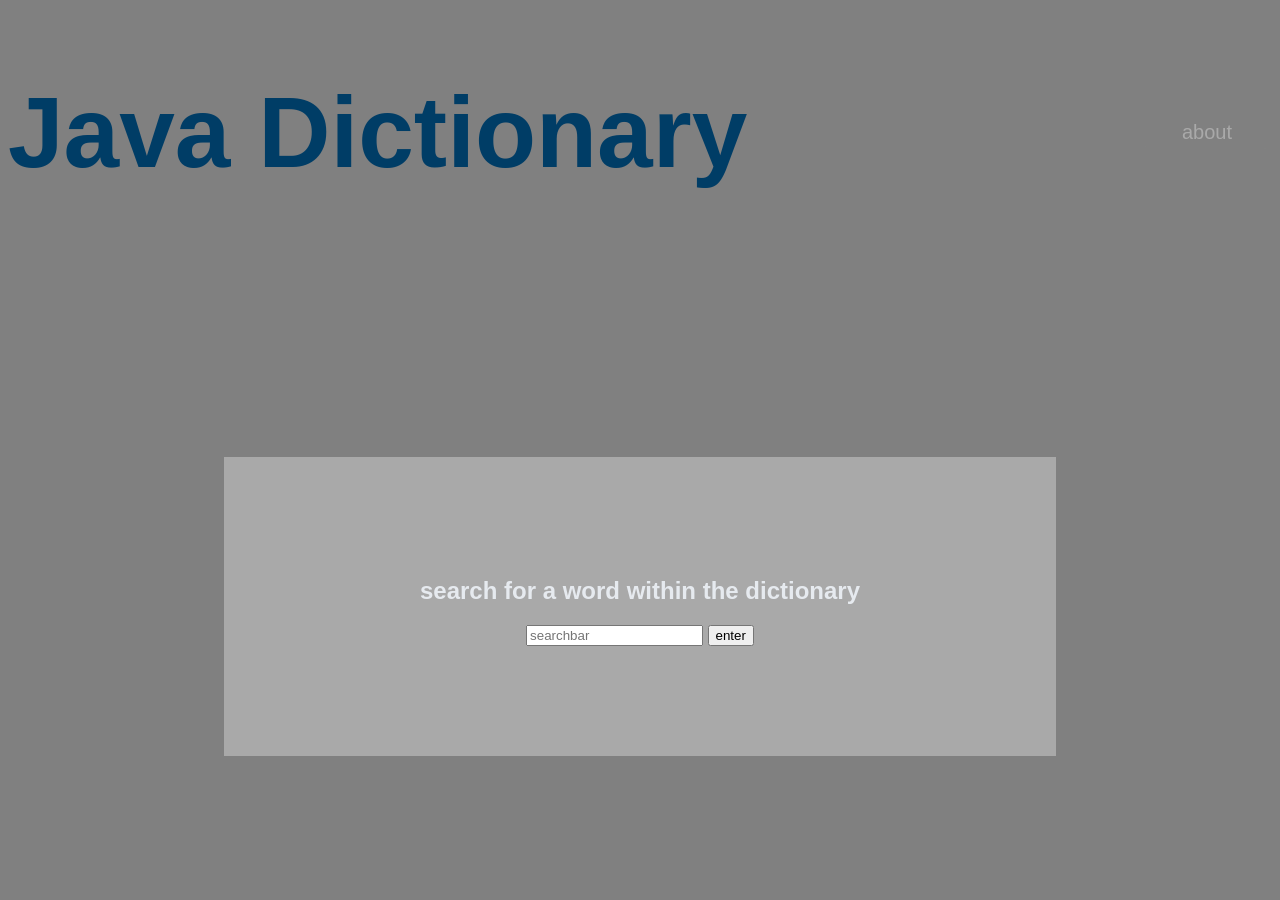
<file: index.html>
<!DOCTYPE html>
<html lang="en">
  <head>
    <link rel="preconnect" href="https://fonts.googleapis.com" />
    <link rel="preconnect" href="https://fonts.gstatic.com" crossorigin />
    <link
      href="https://fonts.googleapis.com/css2?family=Raleway:wght@300&display=swap"
      rel="stylesheet"
    />
    <script src="./buttons.js"></script>
    <script src="./search.js"></script>
    <meta charset="UTF-8" />
    <meta http-equiv="X-UA-Compatible" content="IE=edge" />
    <meta name="viewport" content="width=device-width, initial-scale=1.0" />
    <link rel="stylesheet" href="./styles.css" />
    <title>Java Dictionary</title>
  </head>
  <body>
    <div class="header">
      <h1 class="main-name"><a href="./index.html">Java Dictionary</a></h1>
      <button id="info" onclick="aboutButton()">about</button>
    </div>

    <div id="log">
      <h2>search for a word within the dictionary</h2>

      <form>
        <input id="search" type="text" placeholder="searchbar" />
        

        <button id="enter" onclick="enterButton()">enter</button>
        
      </form>
    </div>
  </body>
</html>
</file>
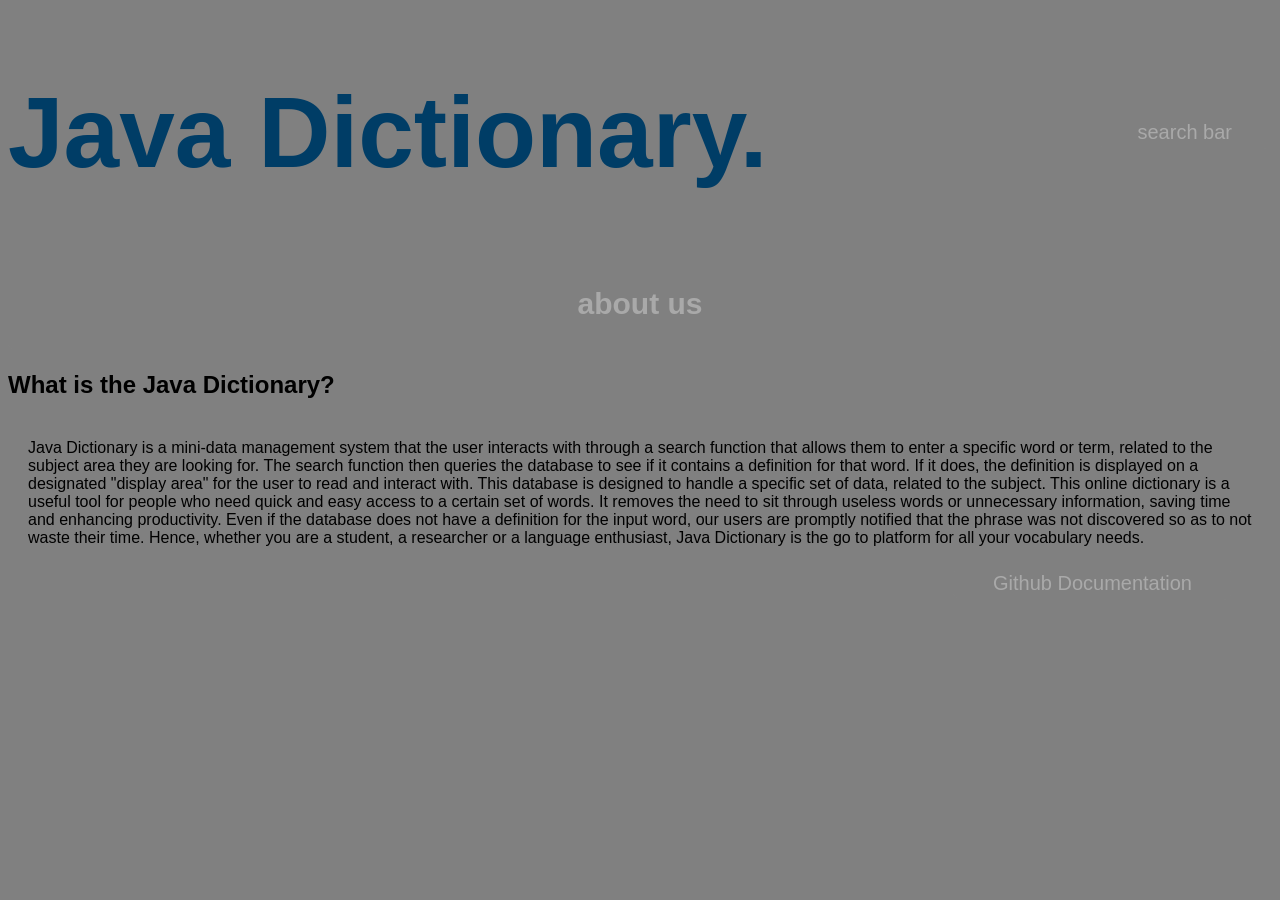
<file: about.html>
<!DOCTYPE html>
<html lang="en">
  <head>
    <meta charset="UTF-8" />
    <meta http-equiv="X-UA-Compatible" content="IE=edge" />
    <meta name="viewport" content="width=device-width, initial-scale=1.0" />
    <link rel="preconnect" href="https://fonts.googleapis.com" />
    <link rel="preconnect" href="https://fonts.gstatic.com" crossorigin />
    <link
      href="https://fonts.googleapis.com/css2?family=Raleway:wght@300&display=swap"
      rel="stylesheet"
    />
    <link rel="stylesheet" href="./styles.css" />
    <script src="./buttons.js"></script>
    <title>Java Dictionary</title>
  </head>
  <body>
    <div class="header">
      <h1 class="main-name"><a href="./index.html">Java Dictionary.</a></h1>
      <button id="info" onclick="logIn()">search bar</button>
    </div>

    <div id="info">
      <h2 id="h2abt">about us</h2>
    </div>

    <h2>What is the Java Dictionary?</h2>
    <p id="desc">
        Java Dictionary is a mini-data management system that the user interacts with through a search function that allows them to enter a specific word or term, related to the subject area they are looking for. The search function then queries the database to see if it contains a definition for that word. If it does, the definition is displayed on a designated "display area" for the user to read and interact with. This database is designed to handle a specific set of data, related to the subject.

        This online dictionary is a useful tool for people who need quick and easy access to a certain set of words. It removes the need to sit through useless words or unnecessary information, saving time and enhancing productivity. Even if the database does not have a definition for the input word, our users are promptly notified that the phrase was not discovered so as to not waste their time. Hence, whether you are a student, a researcher or a language enthusiast, Java Dictionary is the go to platform for all your vocabulary needs.
        
      <br />
      <button id="info" onclick="github()">Github Documentation</button>
    </p>
  </body>
</html>
</file>
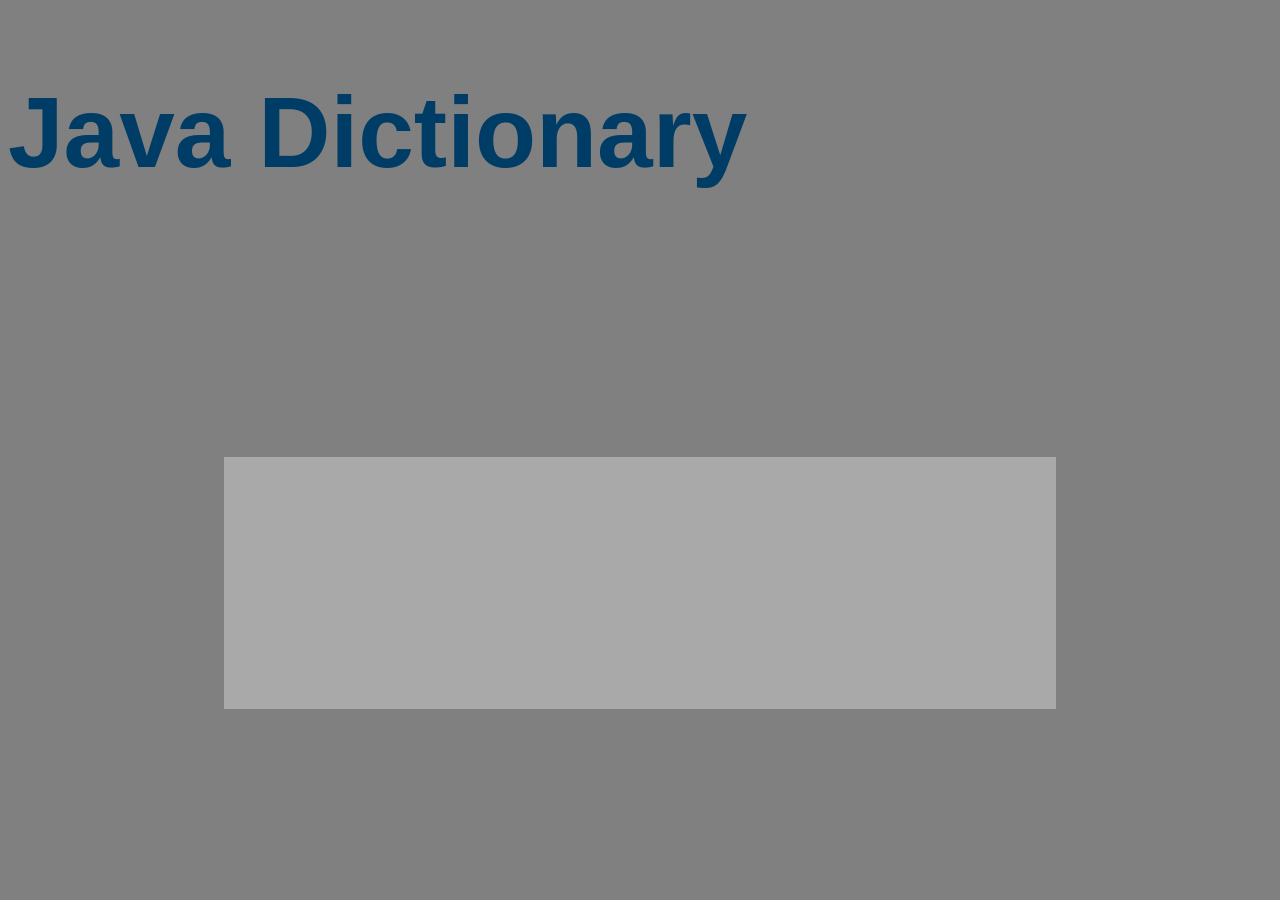
<file: history.html>
<!DOCTYPE html>
<html lang="en">
  <head>
    <link rel="preconnect" href="https://fonts.googleapis.com" />
    <link rel="preconnect" href="https://fonts.gstatic.com" crossorigin />
    <link
      href="https://fonts.googleapis.com/css2?family=Raleway:wght@300&display=swap"
      rel="stylesheet"
    />
    <script src="./history.js"></script>
    <meta charset="UTF-8" />
    <meta http-equiv="X-UA-Compatible" content="IE=edge" />
    <meta name="viewport" content="width=device-width, initial-scale=1.0" />
    <link rel="stylesheet" href="./styles.css" />
    <title>Java Dictionary</title>
  </head>
  <body>
    <div class="header">
      <h1 class="main-name"><a href="./index.html">Java Dictionary</a></h1>
    </div>

    <div id="log">

     <br />
        <ul class="items"></ul>
     <br />

    </div>
  </body>
</html>
</file>
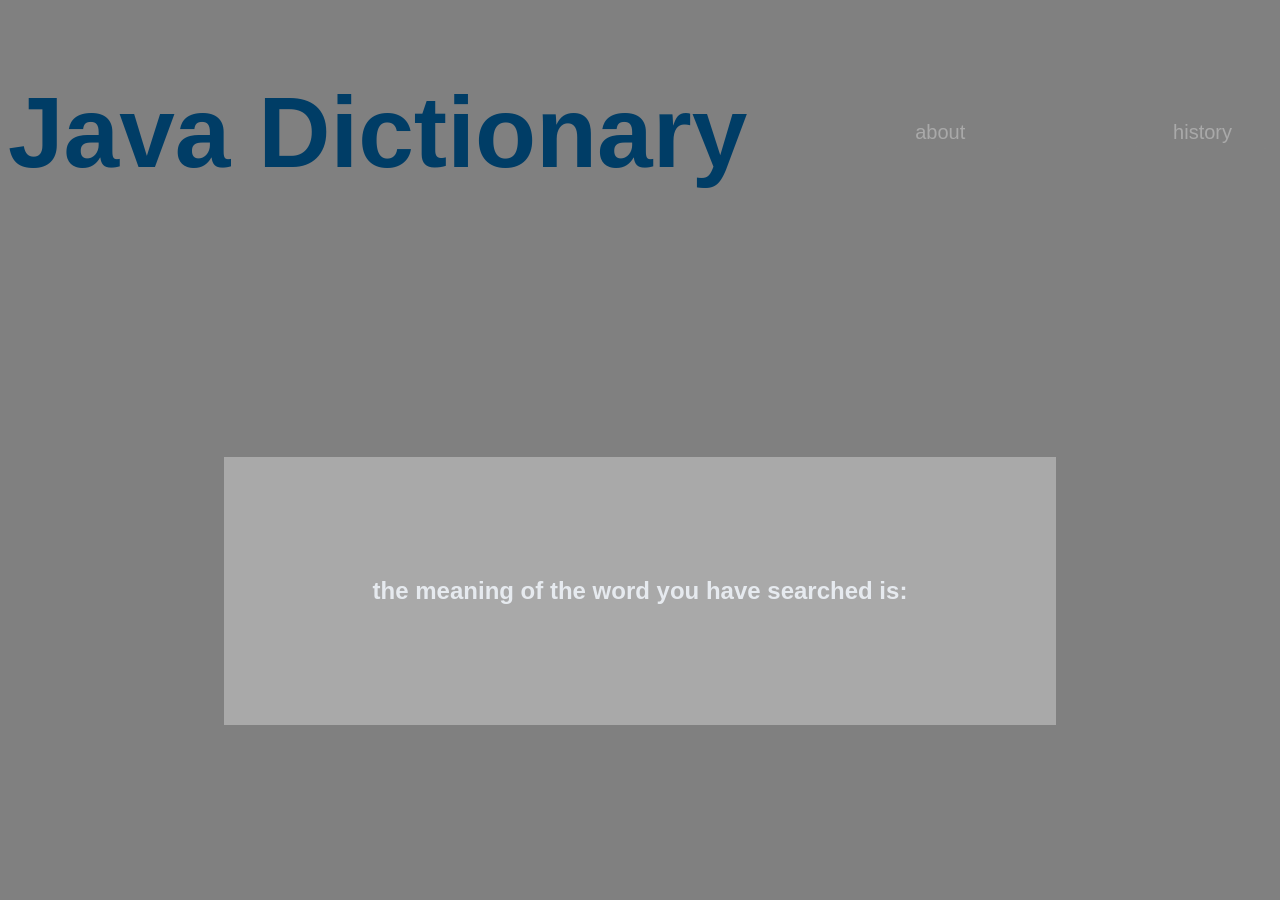
<file: search.html>
<!DOCTYPE html>
<html lang="en">
  <head>
    <link rel="preconnect" href="https://fonts.googleapis.com" />
    <link rel="preconnect" href="https://fonts.gstatic.com" crossorigin />
    <link
      href="https://fonts.googleapis.com/css2?family=Raleway:wght@300&display=swap"
      rel="stylesheet"
    />
    <script src="./buttons.js"></script>
    <script src="./search.js"></script>
    <meta charset="UTF-8" />
    <meta http-equiv="X-UA-Compatible" content="IE=edge" />
    <meta name="viewport" content="width=device-width, initial-scale=1.0" />
    <link rel="stylesheet" href="./styles.css" />
    <title>Java Dictionary</title>
  </head>
  <body>
    <div class="header">
      <h1 class="main-name"><a href="./index.html">Java Dictionary</a></h1>
      <button id="info" onclick="aboutButton()">about</button>
      <button id="info" onclick="historyButton()">history</button>
    </div>

    <div id="log">
      <h2>the meaning of the word you have searched is:
       <script>
        function enterButton() {
        var search = document.getElementById("search").value;
         if (search.match("html")) {
          onclick=window.open("./search.html");
            document.getElementById("search") = "HTML is a markup Language";
         } else if (search.match("CSS")) {
           onclick=window.open("./search.html");
            document.getElementById("search") = "CSS (Cascading Style Sheets) is a declarative language that controls how webpages look in the browser";
         } else if (search.match("javascript")) {
           onclick=window.open("./search.html");
            document.getElementById("search") = "JavaScript is a scripting language that enables you to create dynamically updating content, control multimedia, animate images, and pretty much everything else";
         } else {
            alert("The word does not exist in the dictionary");
            return;
         }}
        </script>  
      </h2>
    </div>
  </body>
</html>
</file>
<file: styles.css>
* {
    font-family: "Papyrus", sans-serif;
  }
  
  body {
    background-color: grey;
  }
  
  .header {
    display: flex;
    align-items: center;
  }
  .main-name {
    color: #003d66;
    font-size: 100px;
  }
  
title {
    text-align:center;
}

#info {
    background-color: grey;
    color: darkgrey;
    margin-left: auto;
    padding-top: 5px;
    padding-bottom: 5px;
    padding-left: 40px;
    padding-right: 40px;
    font-size: 20px;
    text-align: center;
    border: none;
    border-radius: 10px;
    border-color: grey;
    border-width: 10px;
  }
  
  #log {
    background-color: darkgrey;
    border: 50px, solid;
    border-color: grey;
    width: 50%;
    margin: auto;
    margin-top: 150px;
    padding: 100px;
    color: #e6eaef;
    text-align: center;
    padding-top: 100px;
    padding-bottom: 100px;
  }
  
  form {
    margin: 10px;
  }
  
  input[type="text"] {
    transition: width 4s ease-in-out;
  }
  
  input[type="text"]:focus {
    width: 50%;
  }
  
  #user {
    margin-bottom: 20px;
  }
  
  #pass {
    border: #003d66;
  }
  
  #desc {
    padding: 20px;
    border-color: black;
    border: black;
    border-radius: 10px;
  }
  
  p > button {
    margin: 20px;
    display: flex;
  }
  
  #h2abt {
    text-align: center;
  }
  
  a {
    text-decoration: none;
    color: #003d66;
    text-align: center;
  }
</file>
